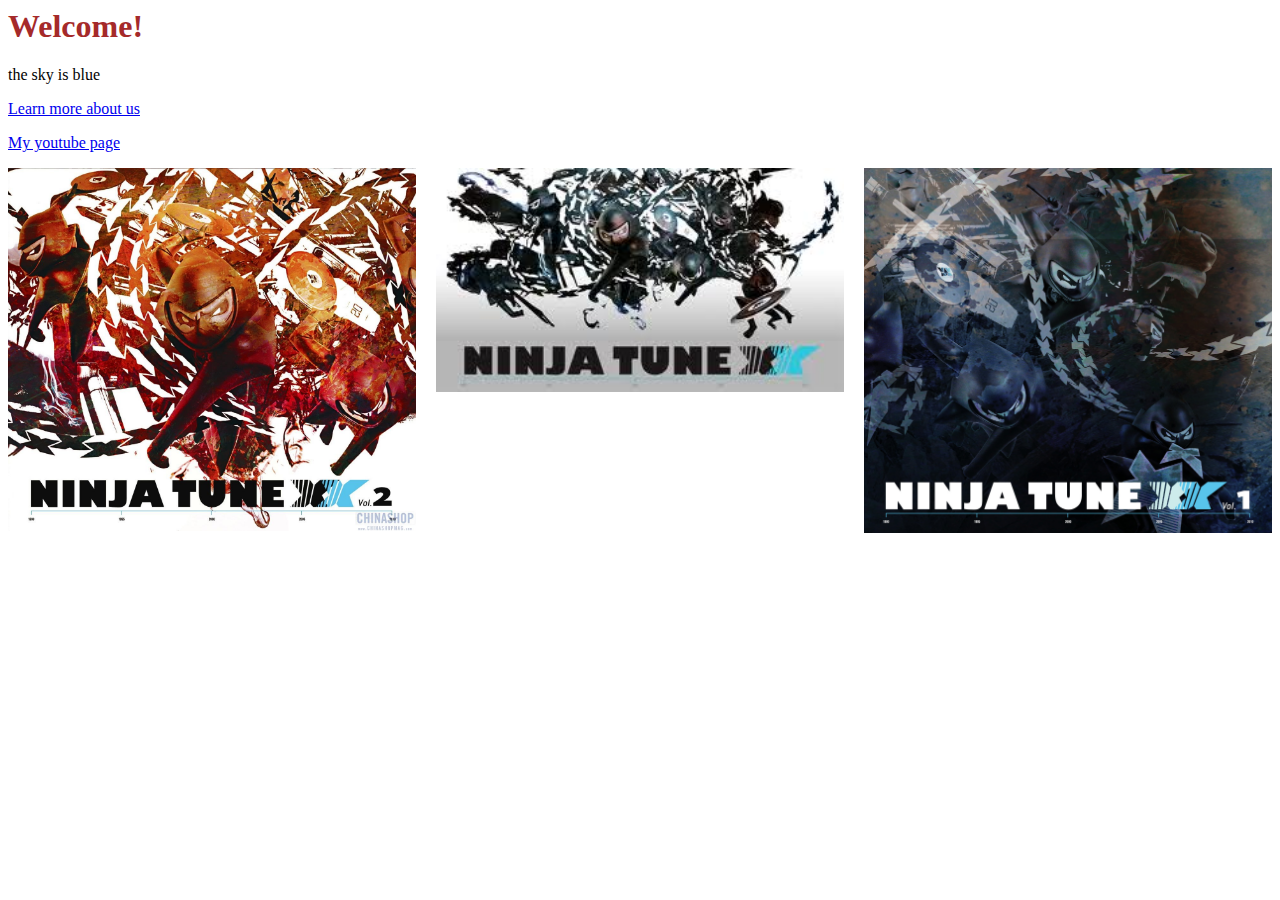
<file: index.html>
<html lang="en">
<head>
    <meta charset="UTF-8">
    <meta http-equiv="X-UA-Compatible" content="IE=edge">
    <meta name="viewport" content="width=device-width, initial-scale=1.0">
    <title>My page</title>
    <link rel="stylesheet" href="style.css">
</head>
<body>
    <h1>Welcome!</h1>
    <p>the sky is blue</p>
    <a href="about.html">Learn more about us</a>

    <p><a target="_blank" href="https://www.youtube.com/watch?v=kuxRMgBXHO0&list=PLpcSpRrAaOargYaCNYxZCiFIp9YTqEl-l&index=5">My youtube page</a></p>

    <div class="photos">
        <img src="images/NinjaCDVol2.jpg" alt="ninja">
        <img src="images/images.jpg" alt="">
        <img src="images/NINJATUNEXXZENCD160Vol1cover.jpeg" alt="">
    
    </div>

</body>
</html>
</file>
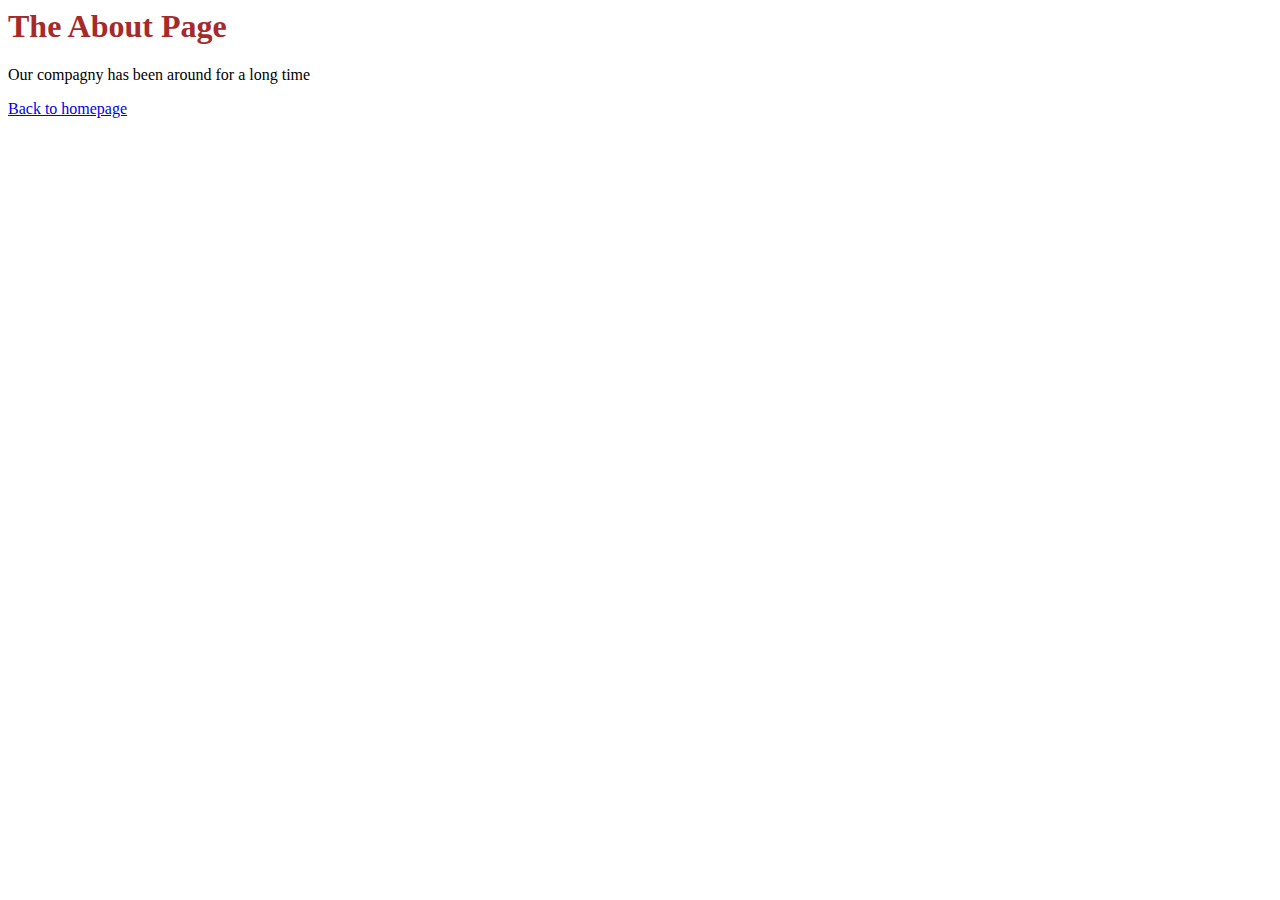
<file: about.html>
<html lang="en">
<head>
    <meta charset="UTF-8">
    <meta http-equiv="X-UA-Compatible" content="IE=edge">
    <meta name="viewport" content="width=device-width, initial-scale=1.0">
    <title>My page</title>
    <link rel="stylesheet" href="style.css">
</head>
<body>
    <h1>The About Page</h1>
    <p>Our compagny has been around for a long time</p>
    <a href="index.html">Back to homepage</a>
</body>
</html>
</file>
<file: style.css>
h1 {
    color: brown;
}

.photos img {
    width: 100%;
}

.photos {
    display: grid;
    grid-template-columns: 1fr 1fr 1fr;
    grid-column-gap: 20px;
}
</file>
